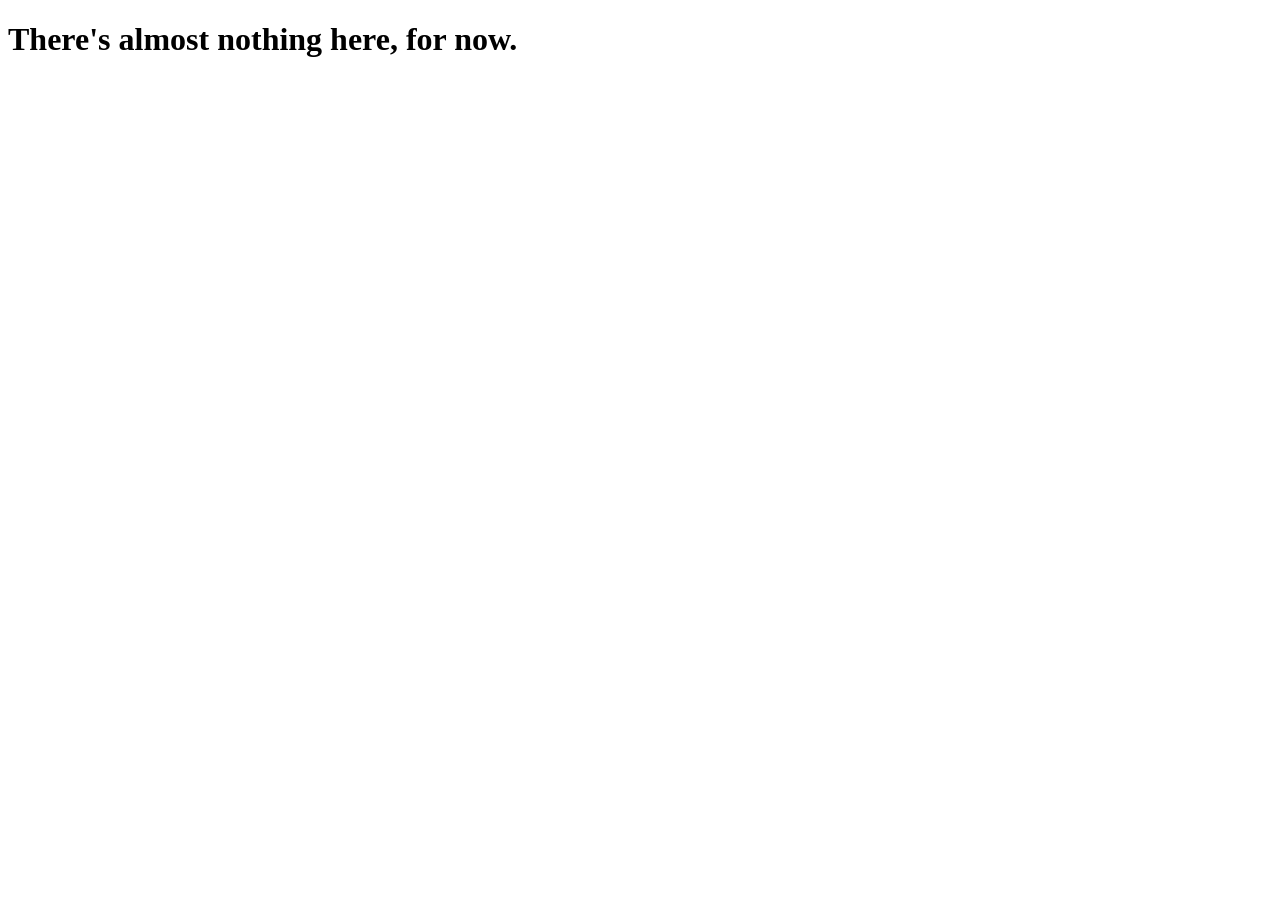
<file: index.html>
<!DOCTYPE html>
<html lang="en">
  <head>
    <meta charset="UTF-8">
    <meta name="viewport" content="width=device-width, initial-scale=1.0">
    <meta http-equiv="X-UA-Compatible" content="ie=edge">
    <title>bijna.net</title>
  </head>
  <body>
    <h1>There's almost nothing here, for now.</h1>
  </body>
</html>
</file>
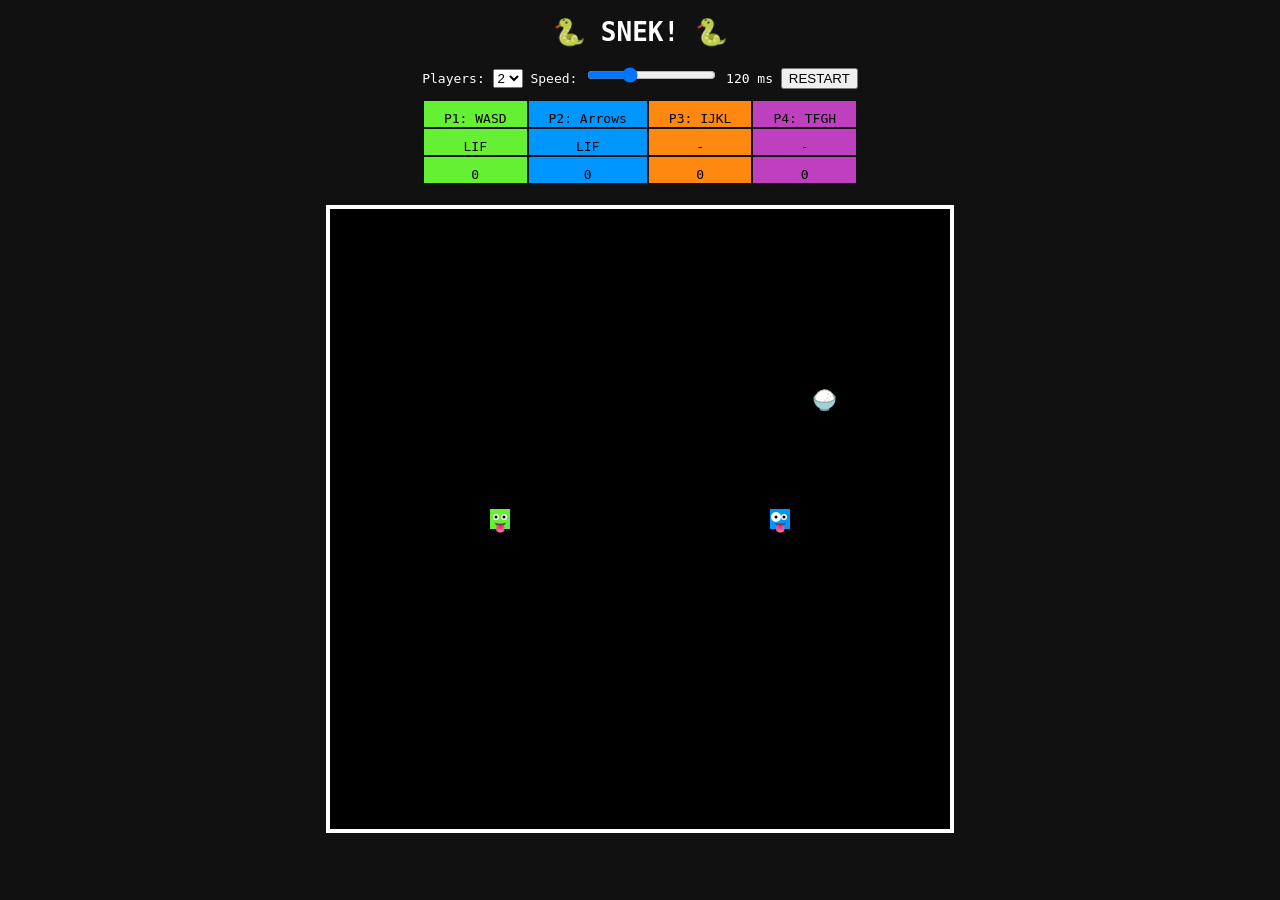
<file: snek/index.html>
<!doctype html>
<html>
  <head>
    <title>🐍 SNEK! 🐍</title>
    <link rel="stylesheet" href="snek.css" />
  </head>

  <body>
    <h1>🐍 SNEK! 🐍</h1>

    <div class="controls">
      Players:
      <select id="playerCount">
        <option value="1">1</option>
        <option value="2" selected>2</option>
        <option value="3">3</option>
        <option value="4">4</option>
      </select>

      Speed:
      <input type="range" id="speedSlider" min="40" max="300" value="120" />
      <span id="speedLabel">120 ms</span>

      <button onclick="resetGame()">RESTART</button>
    </div>

    <table>
      <tr id="player">
        <td class="p1">P1: WASD</td>
	<td class="p2">P2: Arrows</td>
	<td class="p3">P3: IJKL</td>
	<td class="p4">P4: TFGH</td>
      </tr>
      <tr id="gameover">
        <td class="p1">LIF</td>
	<td class="p2">LIF</td>
	<td class="p3">LIF</td>
	<td class="p4">LIF</td>
      </tr>
      <tr id="score">
        <td class="p1">0</td>
	<td class="p2">0</td>
	<td class="p3">0</td>
	<td class="p4">0</td>
      </tr>
    </table>

    <canvas id="game" width="620" height="620"></canvas>
    <script src="snek.js"></script>
  </body>
</html>
</file>
<file: snek/snek.css>
body {
  background: #111;
  color: white;
  text-align: center;
  font-family: monospace;
}

table, td {
  margin-left: auto;
  margin-right: auto;
  padding-top: 10px;
  padding-left: 20px;
  padding-right: 20px;
}

canvas {
  background: #000;
  border: 4px solid white;
  margin-top: 20px;
}

.p1 {
  background: #66f033;
  color: black;
}

.p2 {
  background: #0096ff;
  color: black;
}

.p3 {
  background: #ff8910;
  color: black;
}

.p4 {
  background: #bf40bf;
  color: black;
}

.controls {
  margin-top: 10px;
}
</file>
